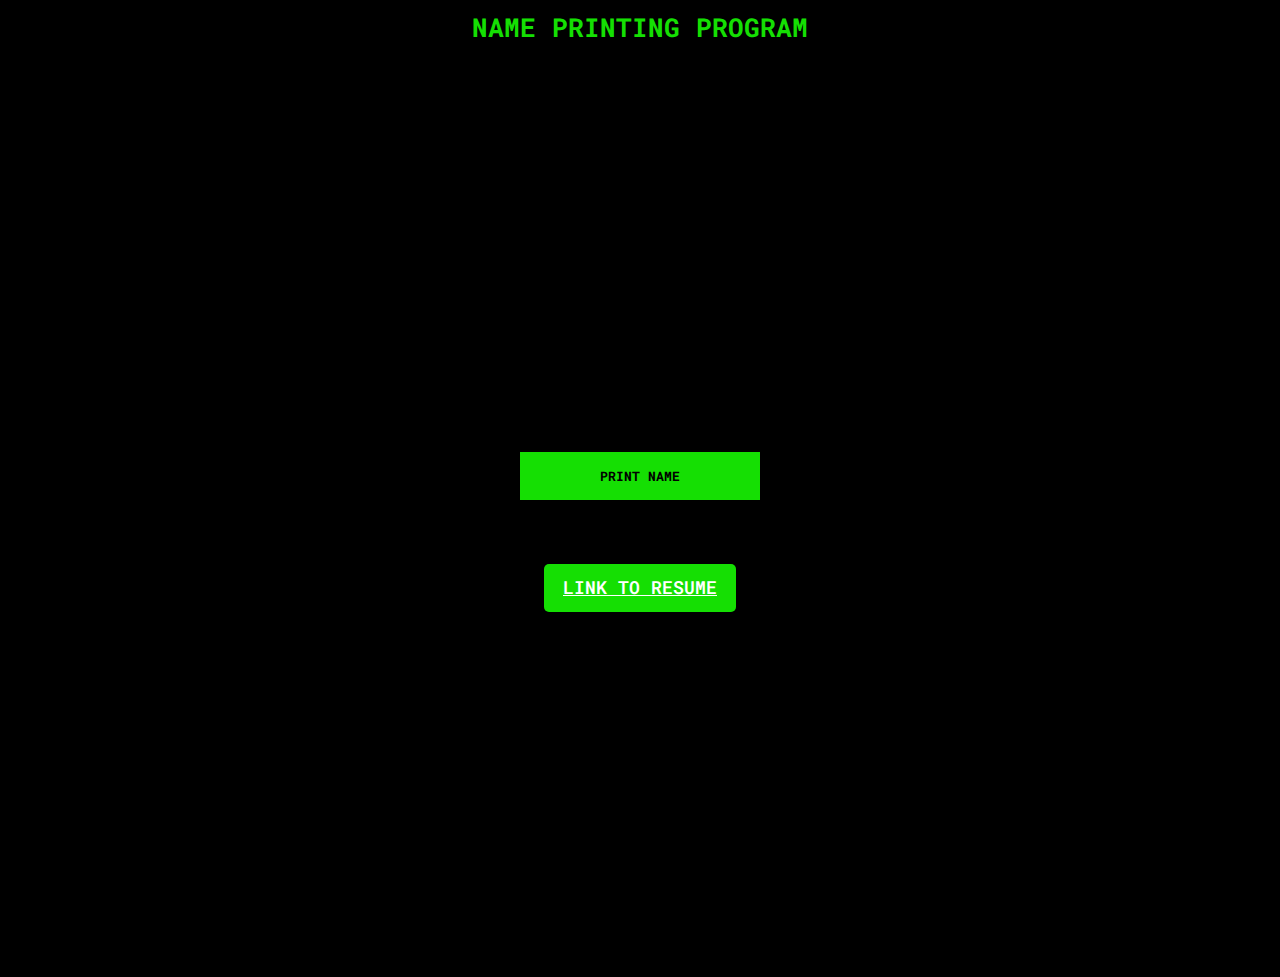
<file: Task 2/name printing.html>
<!DOCTYPE html>
<html lang="en">
<head>
    <meta charset="UTF-8">
    <meta http-equiv="X-UA-Compatible" content="IE=edge">
    <meta name="viewport" content="width=device-width, initial-scale=1.0">
    <link rel="stylesheet" href="/Task 2/style.css">
    <title>HNG Name printing program</title>
</head>
<body>
    <h2>Name Printing program</h2>
    <div class="container flex">

  <div class="inner-container flex">
    <p id="name">My name is Michael Adebambo</p>
    <button id="btn-show"">PRINT NAME</button>

    <button class="btn-contact"> <a class="contact-link" href="/index.html">LINK TO RESUME</a></button>
  </div>
    </div>




<div id="myDIV">
This is a DIV element.
</div>
<script src="./script.js"></script>
</body>
</html>
</file>
<file: Task 2/style.css>
@import url("https://fonts.googleapis.com/css2?family=Roboto+Mono&family=Roboto+Slab:wght@300&display=swap");
* {
  margin: 0;
  padding: 0;
  box-sizing: border-box;
  font-family: "Roboto Mono", monospace;
}

body {
  font-size: 17px;
  background-color: black;
  font-family: "Roboto Mono", monospace;
}
h2 {
  color: #15df03;
  text-align: center;
  padding: 10px 0;
  text-transform: uppercase;
}
button {
  width: 15rem;
  height: 3rem;
  color: black;
  background: #15df03;
  border: transparent;
  padding: 5px;
  font-family: "Roboto Mono", monospace;
  font-weight: 700;
}

.flex {
  display: flex;
  justify-content: center;
  align-items: center;
}

.container {
  min-height: 100vh;
  max-width: 25rem;
  margin: auto;
}

.inner-container {
  flex-wrap: wrap;
  gap: 3rem;
}

.show {
  display: flex;
}

.para {
  width: 100%;
  padding: 25px;
  background-color: #15df03;
  color: black;
  text-align: center;
}

.btn-contact {
  background: #15df03;
  width: 12rem;
  height: 3rem;
  color: white;
  padding: 10px;
  margin: 1rem 0;
  border: transparent;
  border-radius: 5px;
  font-weight: 600;
}

.contact-link {
  font-size: 1.1rem;
  color: white;
}
</file>
